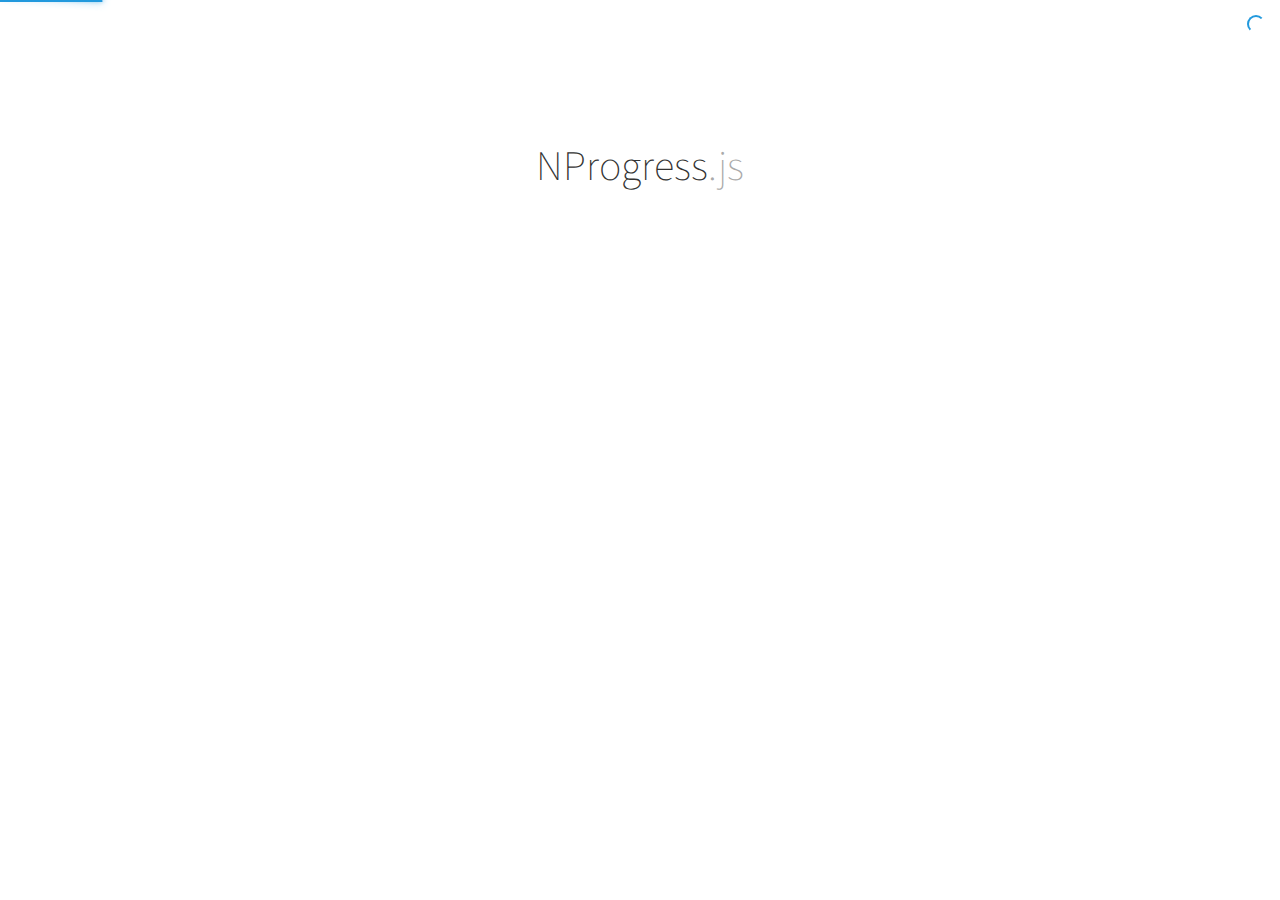
<file: vendor/nprogress/index.html>
<!DOCTYPE html>
<html lang='en'>
<head>
  <meta charset='utf-8'>
  <title>NProgress: slim progress bars in JavaScript</title>
  <link href='support/style.css' rel='stylesheet' />
  <link href='nprogress.css' rel='stylesheet' />

  <meta name="viewport" content="width=device-width">
  <link href='http://fonts.googleapis.com/css?family=Source+Sans+Pro:200,400,700,400italic' rel='stylesheet' type='text/css'>
  
  <script src="https://code.jquery.com/jquery-1.11.2.min.js"></script>
  <script src='nprogress.js'></script>

  <script>if(location.hostname.match(/ricostacruz\.com$/)){var _gaq=_gaq||[];_gaq.push(["_setAccount","UA-20473929-1"]),_gaq.push(["_trackPageview"]),function(){var a=document.createElement("script");a.type="text/javascript",a.async=!0,a.src=("https:"==document.location.protocol?"https://ssl":"http://www")+".google-analytics.com/ga.js";var b=document.getElementsByTagName("script")[0];b.parentNode.insertBefore(a,b)}()}</script>
</head>

<body style='display: none'>
  <header class='page-header'>
    <span class='nprogress-logo fade out'></span>
    <h1>NProgress<i>.js</i></h1>
    <p class='fade out brief big'>A nanoscopic progress bar. Featuring realistic
    trickle animations to convince your users that something is happening!</p>
  </header>

  <div class='contents fade out'>
    <div class='controls'>
      <p>
        <button class='button play' id='b-0'></button>
        <i>NProgress</i><b>.start()</b>
        &mdash;
        shows the progress bar
      </p>
      <p>
        <button class='button play' id='b-40'></button>
        <i>NProgress</i><b>.set(0.4)</b>
        &mdash;
        sets a percentage
      </p>
      <p>
        <button class='button play' id='b-inc'></button>
        <i>NProgress</i><b>.inc()</b>
        &mdash;
        increments by a little
      </p>
      <p>
        <button class='button play' id='b-100'></button>
        <i>NProgress</i><b>.done()</b>
        &mdash;
        completes the progress
      </p>
    </div>
    <div class='actions'>
      <a href='https://github.com/rstacruz/nprogress' class='button primary big'>
        Download
        v<span class='version'></span>
      </a>
      <p class='brief'>Perfect for Turbolinks, Pjax, and other Ajax-heavy apps.</p>
    </div>
    <div class='hr-rule'></div>
    <div class='share-buttons'>
      <iframe src="http://ghbtns.com/github-btn.html?user=rstacruz&repo=nprogress&type=watch&count=true"
          allowtransparency="true" frameborder="0" scrolling="0" width="100" height="20"></iframe>
      <iframe src="http://ghbtns.com/github-btn.html?user=rstacruz&type=follow&count=true"
          allowtransparency="true" frameborder="0" scrolling="0" width="175" height="20"></iframe>
      <a href="https://news.ycombinator.com/submit" class="hn-button" data-title="NProgress" data-url="http://ricostacruz.com/nprogress/" data-count="horizontal" data-style="twitter">HN</a>
    </div>
  </div>

  <script>
    $('body').show();
    $('.version').text(NProgress.version);
    NProgress.start();
    setTimeout(function() { NProgress.done(); $('.fade').removeClass('out'); }, 1000);

    $("#b-0").click(function() { NProgress.start(); });
    $("#b-40").click(function() { NProgress.set(0.4); });
    $("#b-inc").click(function() { NProgress.inc(); });
    $("#b-100").click(function() { NProgress.done(); });
  </script>

  <script>var HN=[];HN.factory=function(e){return function(){HN.push([e].concat(Array.prototype.slice.call(arguments,0)))};},HN.on=HN.factory("on"),HN.once=HN.factory("once"),HN.off=HN.factory("off"),HN.emit=HN.factory("emit"),HN.load=function(){var e="hn-button.js";if(document.getElementById(e))return;var t=document.createElement("script");t.id=e,t.src="//hn-button.herokuapp.com/hn-button.js";var n=document.getElementsByTagName("script")[0];n.parentNode.insertBefore(t,n)},HN.load();</script>
</body>
</html>
</file>
<file: vendor/nprogress/support/style.css>
i, b {
  font-style: normal;
  font-weight: 400;
}

body, html {
  padding: 0;
  margin: 0;
}

body {
  background: white;
}

body, td, input, textarea {
  font-family: source sans pro, sans-serif;
  font-size: 14px;
  line-height: 1.5;
  color: #222;
}

button {
  cursor: pointer;
}

* {
  text-rendering: optimizeLegibility;
  -webkit-font-smoothing: antialiased;
}

.nprogress-logo {
  display: inline-block;

  width: 100px;
  height: 20px;
  border: solid 4px #2d9;
  border-radius: 10px;

  position: relative;
}
.nprogress-logo:after {
  content: '';
  display: block;

  position: absolute;
  top: 4px;
  left: 4px;
  bottom: 4px;
  width: 40%;

  background: #2d9;
  border-radius: 3px;
}

.fade {
  transition: all 300ms linear 700ms;
  -webkit-transform: translate3d(0,0,0);
  -moz-transform: translate3d(0,0,0);
  -ms-transform: translate3d(0,0,0);
  -o-transform: translate3d(0,0,0);
  transform: translate3d(0,0,0);
  opacity: 1;
}

.fade.out {
  opacity: 0;
}

button {
  margin: 0;
  padding: 0;
  border: 0;
  outline: 0;
}

.button {
  display: inline-block;
  text-decoration: none;

  background: #eee;
  color: #777;
  border-radius: 2px;

  padding: 8px 10px;
  font-weight: 700;
  text-align: left;
}

.button.play:before {
  content: '\25b6';
}

.button:hover {
  background: #2d9;
  color: #fff;
}

.button.primary {
  background: #2d9;
  color: #fff;
}
.button.primary:hover {
  background: #1c8;
}

.button:active {
  background: #2d9;
  box-shadow: inset 0 0 4px rgba(0, 0, 0, 0.6);
}

.controls {
  text-align: left;
  margin: 0 auto;
  max-width: 300px;
  color: #666;
}

.controls .button {
  width: 40px;
  margin-right: 10px;
  text-align: center;
}

.controls i {
  color: #999;
}

.controls b {
  color: #29d;
  font-weight: 700;
}

.controls {
  font-size: 0.9em;
}

.page-header {
  text-align: center;
  max-width: 400px;
  padding: 3em 20px;
  margin: 0 auto;
}

.page-header h1 {
  font-size: 2.0em;
  text-align: center;
  font-weight: 200;
  line-height: 1.3;
  color: #333;
  margin: 0;
}

p.brief {
  line-height: 1.4;
  font-style: italic;
  color: #888;
}

p.brief.big {
  font-size: 1.1em;
}

@media (min-width: 480px) {
  .page-header h1 {
    margin-top: 1em;
    margin-bottom: 0.4em;
  }
}

.page-header h1 i {
  color: #aaa;
  font-style: normal;
  font-weight: 200;
}

@media (min-width: 480px) {
  .page-header h1 {
    font-size: 3em; }
  .page-header {
    padding: 4.5em 20px 3.5em 20px;
  }
}

/* --- */

.actions {
  text-align: center;
  margin: 2em 0;
}

@media (min-width: 480px) {
  .actions {
    margin: 4.5em 0 3.5em 0;
  }
}

.big.button {
  padding-left: 30px;
  padding-right: 30px;
  font-size: 1.1em;
}


/* ---- */

div.hr-rule {
  height: 1px;
  width: 100px;
  margin: 40px auto;
  background: #ddd;
}
.share-buttons {
  margin: 0 auto;
  text-align: center;
}
</file>
<file: vendor/nprogress/nprogress.css>
/* Make clicks pass-through */
#nprogress {
  pointer-events: none;
}

#nprogress .bar {
  background: #29d;

  position: fixed;
  z-index: 1031;
  top: 0;
  left: 0;

  width: 100%;
  height: 2px;
}

/* Fancy blur effect */
#nprogress .peg {
  display: block;
  position: absolute;
  right: 0px;
  width: 100px;
  height: 100%;
  box-shadow: 0 0 10px #29d, 0 0 5px #29d;
  opacity: 1.0;

  -webkit-transform: rotate(3deg) translate(0px, -4px);
      -ms-transform: rotate(3deg) translate(0px, -4px);
          transform: rotate(3deg) translate(0px, -4px);
}

/* Remove these to get rid of the spinner */
#nprogress .spinner {
  display: block;
  position: fixed;
  z-index: 1031;
  top: 15px;
  right: 15px;
}

#nprogress .spinner-icon {
  width: 18px;
  height: 18px;
  box-sizing: border-box;

  border: solid 2px transparent;
  border-top-color: #29d;
  border-left-color: #29d;
  border-radius: 50%;

  -webkit-animation: nprogress-spinner 400ms linear infinite;
          animation: nprogress-spinner 400ms linear infinite;
}

.nprogress-custom-parent {
  overflow: hidden;
  position: relative;
}

.nprogress-custom-parent #nprogress .spinner,
.nprogress-custom-parent #nprogress .bar {
  position: absolute;
}

@-webkit-keyframes nprogress-spinner {
  0%   { -webkit-transform: rotate(0deg); }
  100% { -webkit-transform: rotate(360deg); }
}
@keyframes nprogress-spinner {
  0%   { transform: rotate(0deg); }
  100% { transform: rotate(360deg); }
}
</file>
